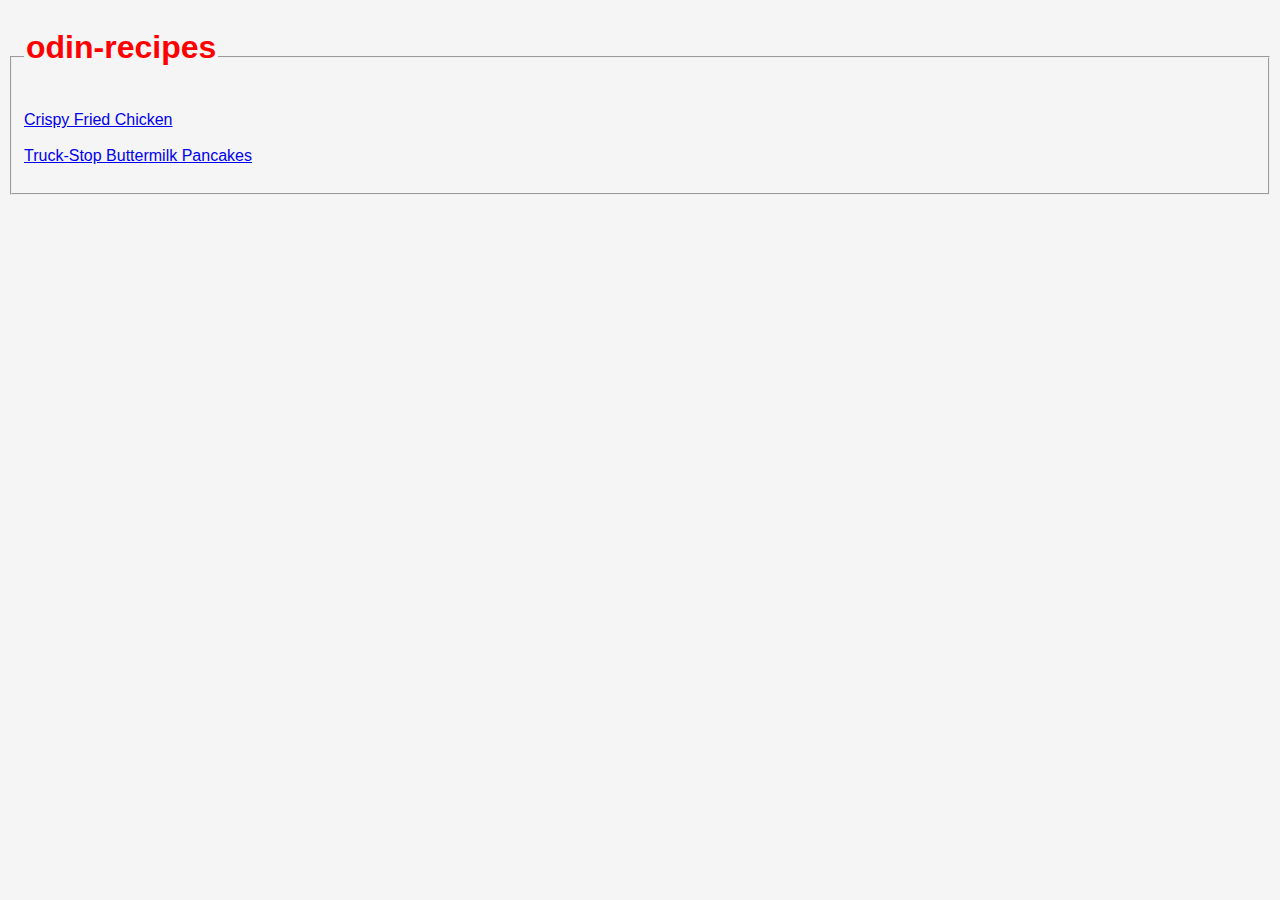
<file: index.html>
<!DOCTYPE html>

<html lang="en">
  <head>
    <meta charset="UTF-8">
    <meta name="viewport" content="width=device-width,initial-scale=1.0">
    <link rel="stylesheet" href="styles.css">
    <title>odin-recipes</title>
 </head>

 <body>
  <fieldset>
  <legend><h1>odin-recipes</h1><br></legend>
  <a href="recipes/CrispyFriedChicken.html" target="_self" rel="noopener noreferrer" id="recipes" >Crispy Fried Chicken</a><br><br>
  <a href="recipes/TruckStopButtermilkPancakes.html" target="_self" rel="noopener noreferrer" id="recipes">Truck-Stop Buttermilk Pancakes</a><br><br>
 </fieldset>
 </body>
</html>
</file>
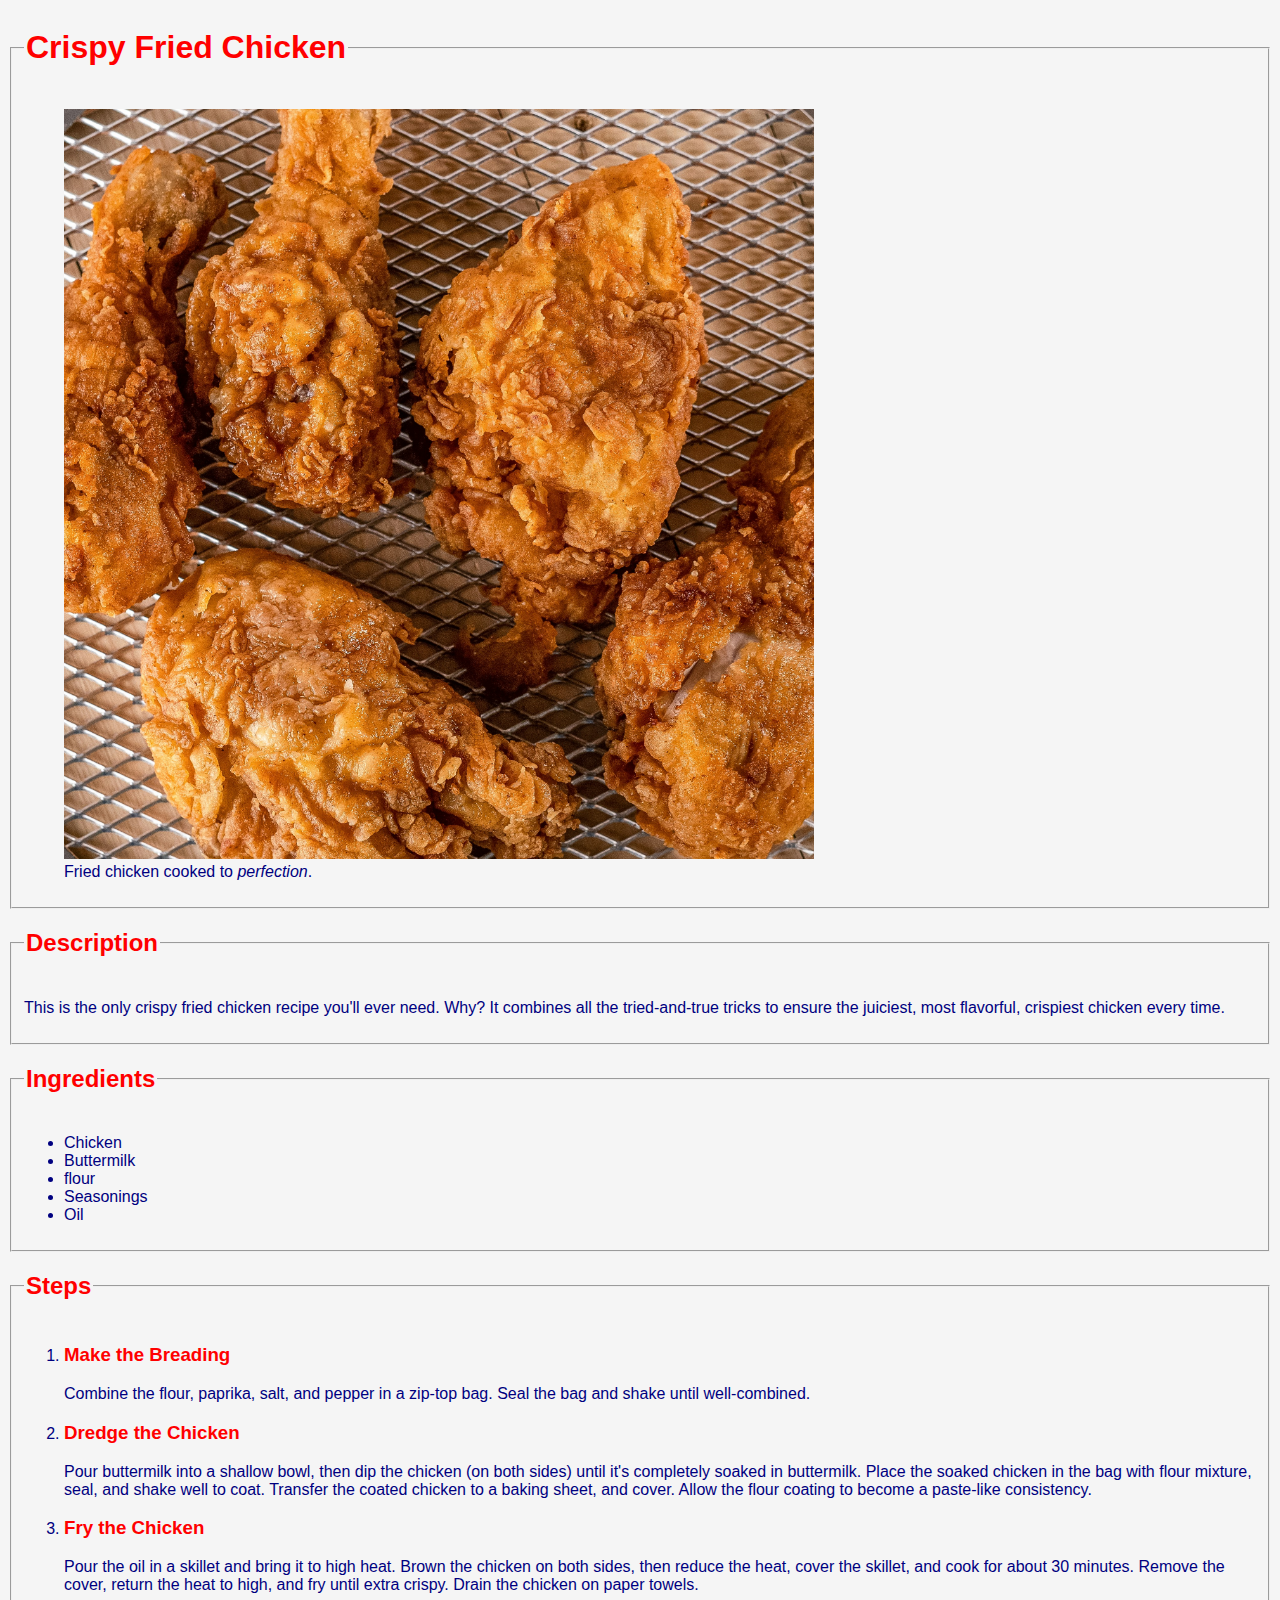
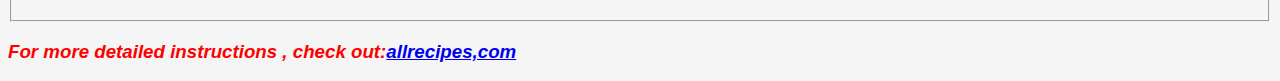
<file: recipes/CrispyFriedChicken.html>
<!DOCTYPE html>

<html lang="eng">
    <head>
        <meta charset="UTF-8">
        <meta name="viewport" content="width=device-width,initial-scale=1.0">
        <title>Crispy Fried Chicken</title>
        <link rel="stylesheet" href="../styles.css">
    </head>

    <body>
      <fieldset>
        <legend><h1>Crispy Fried Chicken</h1></legend>

        <figure>
          <img src="../images/CrispyFriedChicken.jpg" alt="CrispyFriedChicken image"
           width="750"
           height="750">
          <figcaption><font color="#000080">Fried chicken cooked to <em>perfection</em>.</font></figcaption>
        </figure>
      </fieldset>
        <section class="description">
          <fieldset>
            <legend><h2>Description</h2></legend>
              <p><font color="#000080">This is the only crispy fried chicken recipe you'll ever need. Why? It combines all the tried-and-true tricks to ensure the juiciest, most flavorful, crispiest chicken every time.</font></p>
          </fieldset>
        </section>

        <section class="ingredients">
          <fieldset>
          <legend><h2>Ingredients</h2></legend>
            <ul><font color="#000080">
              <li>Chicken</li>
              <li>Buttermilk</li>
              <li>flour</li>
              <li>Seasonings</li>
              <li>Oil</li>
            </font>
            </ul>
          </fieldset>
        </section>

        <section class="steps">
        <fieldset>
        <legend><h2>Steps</h2></legend>
        <ol><font color="#000080">
            <li>
                <h3>Make the Breading</h3>
                <p>Combine the flour, paprika, salt, and pepper in a zip-top bag. Seal the bag and shake until well-combined.</p>
            </li>
            <li>
                <h3>Dredge the Chicken</h3>
                <p>Pour buttermilk into a shallow bowl, then dip the chicken (on both sides) until it's completely soaked in buttermilk. Place the soaked chicken in the bag with flour mixture, seal, and shake well to coat. Transfer the coated chicken to a baking sheet, and cover. Allow the flour coating to become a paste-like consistency.</p>
            </li>
            <li>
                <h3>Fry the Chicken</h3>
                <p>Pour the oil in a skillet and bring it to high heat. Brown the chicken on both sides, then reduce the heat, cover the skillet, and cook for about 30 minutes. Remove the cover, return the heat to high, and fry until extra crispy. Drain the chicken on paper towels.</p>
            </li>
          </font>
        </ol>
        </fieldset>
      </section>
      <footer>
      
        <em><h3>For more detailed instructions , check out:<em/><a href="https://www.allrecipes.com/recipe/8805/crispy-fried-chicken/" target="_blank" rel="noopener noreferrer">allrecipes,com</a></h3>
      
    </footer>
    </body>
</html>
</file>
<file: styles.css>
body {
    background-color: whitesmoke;
    font-family: sans-serif;
}
h1,h2,h3{
    color: #ff0000;
}
</file>
